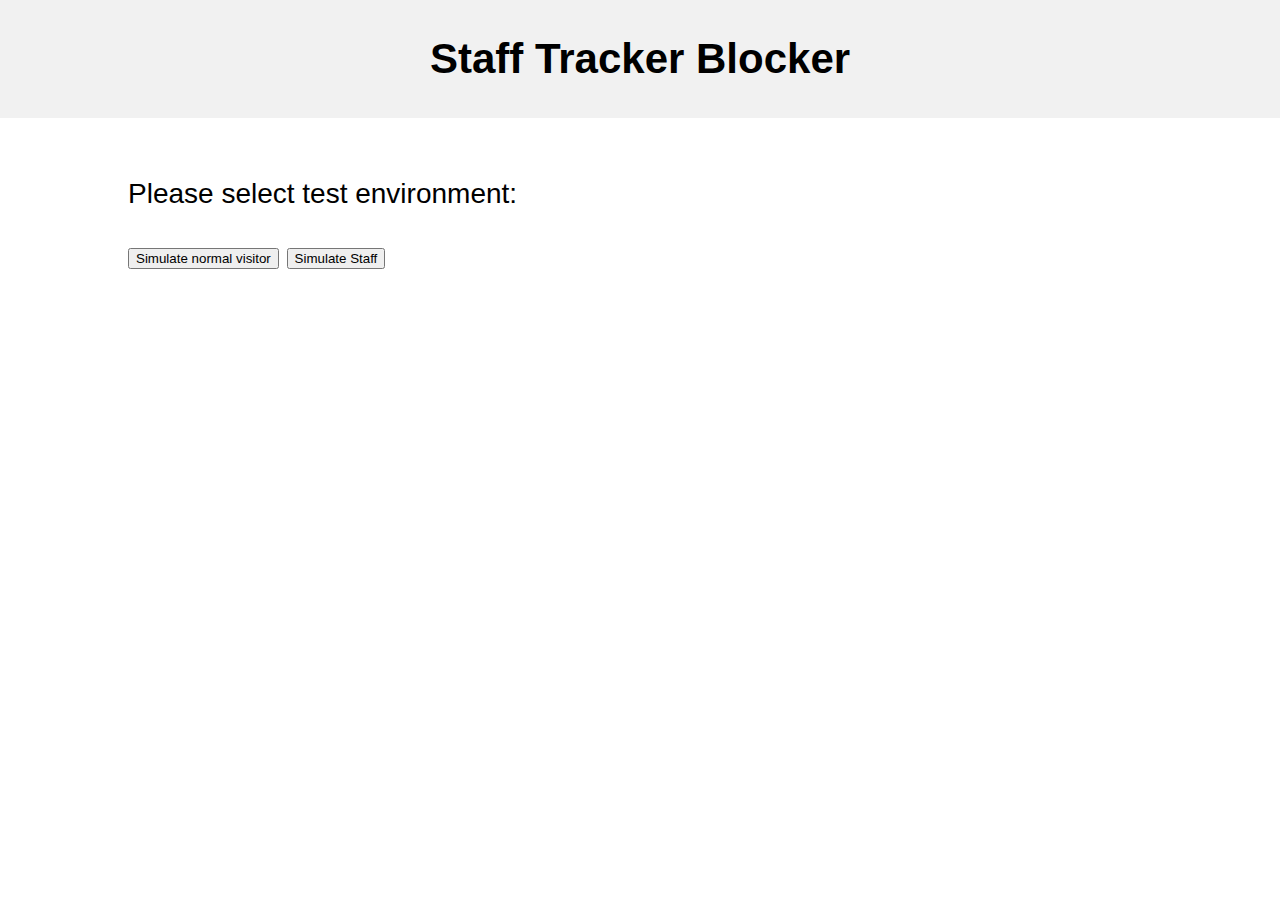
<file: index.html>
<!DOCTYPE html>
<html>

    <head>
        <meta name="viewport" content="width=device-width, initial-scale=1">
        <title>Staff tracking blocker</title>
        <!-- Load styles -->
        <link rel="stylesheet" href="css/style.css">
        <!-- Load Scripts  -->
        <script src="js/main.js" defer></script>
    </head>

    <body>

        <div class="header">
            <h2>Staff Tracker Blocker</h2>
            <div class="progress-container" style="display: none;">
                <div class="progress-bar" id="myBar"></div>
            </div>
        </div>

        <div class="content">
            <p>Please select test environment:</p>
            <!-- Two buttons -->
            <div class="button-container">
                <button class="button" id="test-env-1" onclick="location.href = './normal.html';">Simulate normal
                    visitor</button>
                <button class="button" id="test-env-2" onclick="location.href = './staff.html';">Simulate Staff</button>
            </div>
        </div>

    </body>

</html>
</file>
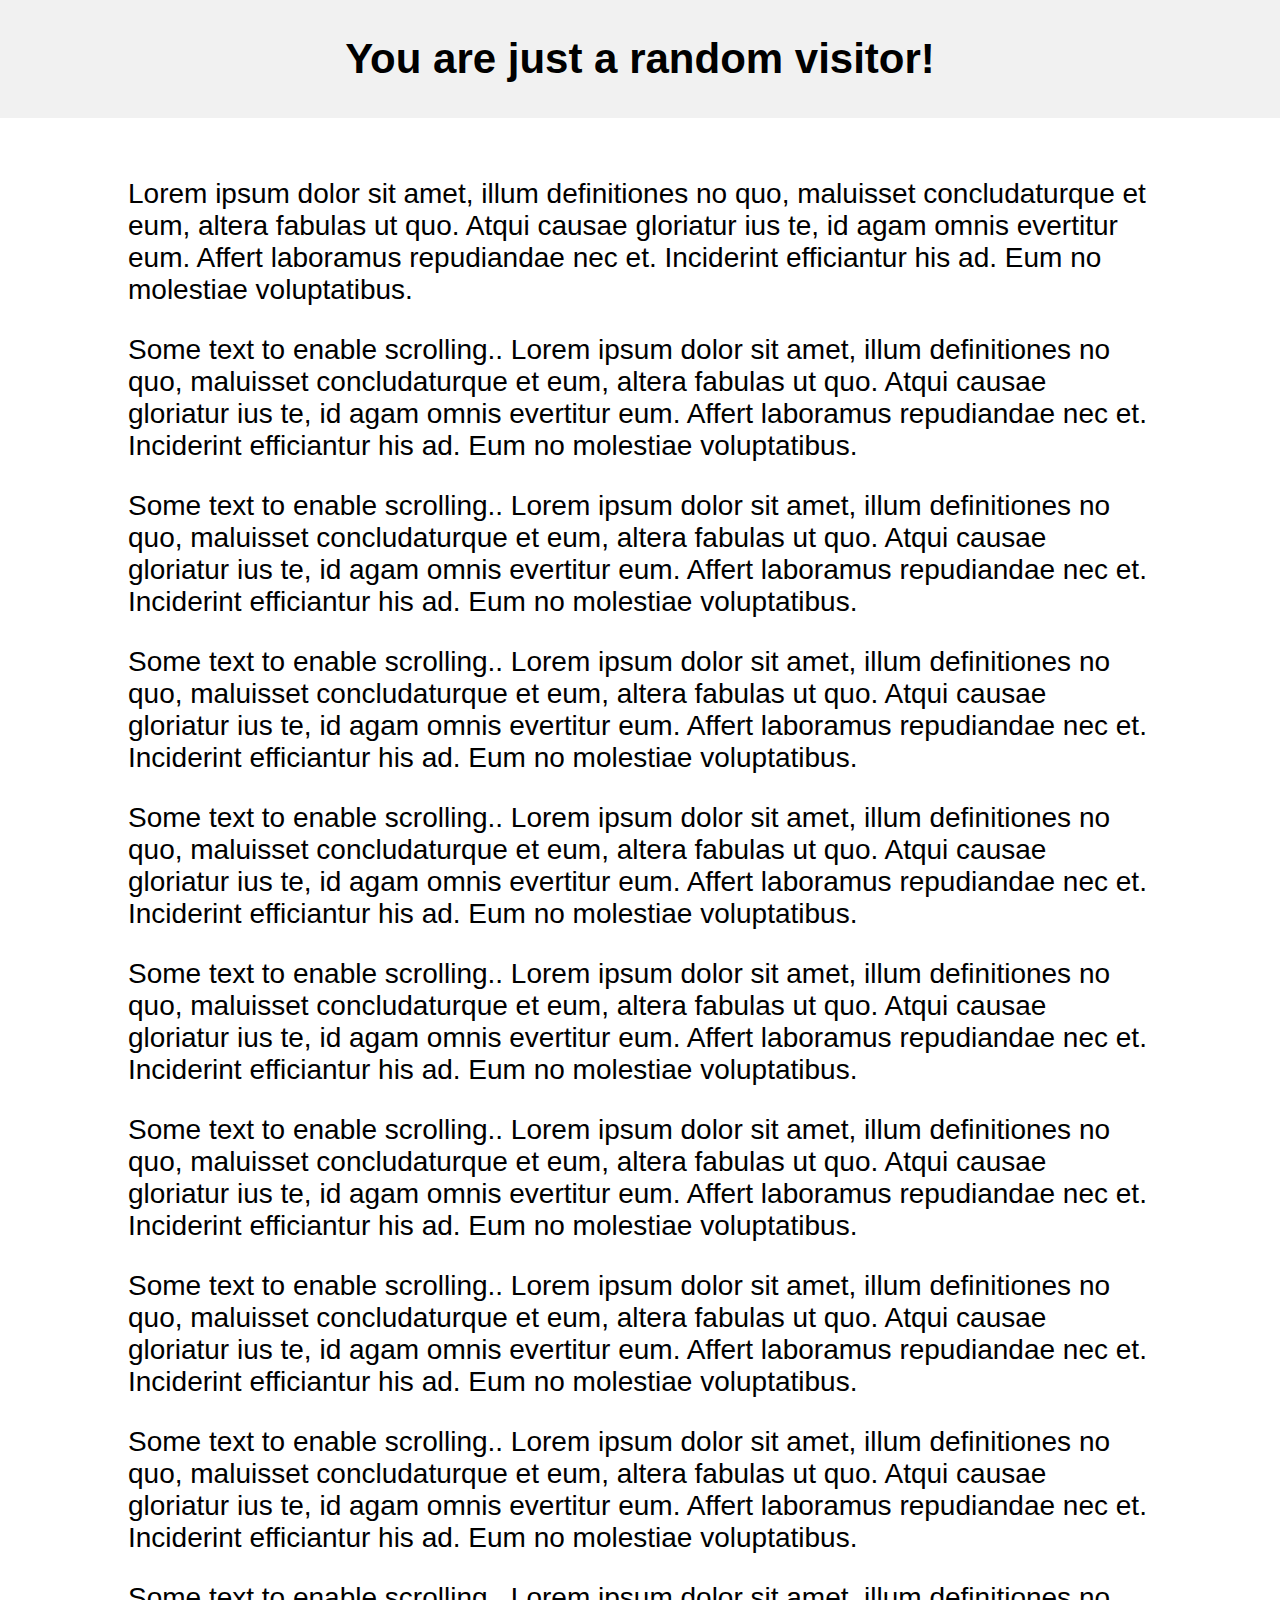
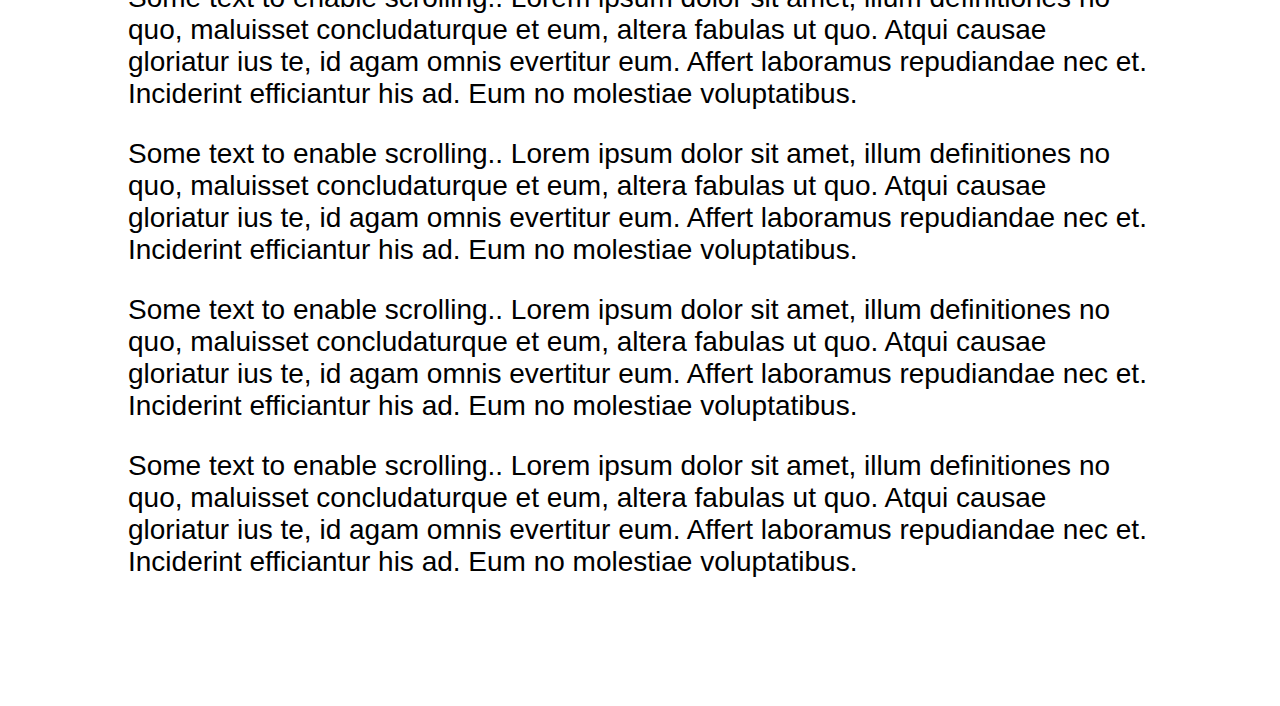
<file: normal.html>
<!DOCTYPE html>
<html>

    <head>
        <meta name="viewport" content="width=device-width, initial-scale=1">
        <title>Staff tracking blocker</title>
        <!-- Load styles -->
        <link rel="stylesheet" href="css/style.css">
        <!-- Script to simulate normal user -->
        <script>
            // Delete cookie
            deleteCookie("hubspotapi");
            function deleteCookie(name) {
                document.cookie = name + '=; expires=Thu, 01 Jan 1970 00:00:01 GMT;';
            }
        </script>
        <!-- Load Scripts  -->
        <script src="js/main.js" defer></script>
    </head>

    <body>

        <div class="header">
            <h2>You are just a random visitor!</h2>
            <div class="progress-container" style="display: none;">
                <div class="progress-bar" id="myBar"></div>
            </div>
        </div>

        <div class="content">
            <p>Lorem ipsum dolor sit amet, illum definitiones no quo, maluisset
                concludaturque et eum, altera fabulas ut quo. Atqui causae gloriatur ius te, id agam omnis evertitur
                eum. Affert laboramus repudiandae nec et. Inciderint efficiantur his ad. Eum no molestiae voluptatibus.
            </p>
            <p>Some text to enable scrolling.. Lorem ipsum dolor sit amet, illum definitiones no quo, maluisset
                concludaturque et eum, altera fabulas ut quo. Atqui causae gloriatur ius te, id agam omnis evertitur
                eum. Affert laboramus repudiandae nec et. Inciderint efficiantur his ad. Eum no molestiae voluptatibus.
            </p>
            <p>Some text to enable scrolling.. Lorem ipsum dolor sit amet, illum definitiones no quo, maluisset
                concludaturque et eum, altera fabulas ut quo. Atqui causae gloriatur ius te, id agam omnis evertitur
                eum. Affert laboramus repudiandae nec et. Inciderint efficiantur his ad. Eum no molestiae voluptatibus.
            </p>
            <p>Some text to enable scrolling.. Lorem ipsum dolor sit amet, illum definitiones no quo, maluisset
                concludaturque et eum, altera fabulas ut quo. Atqui causae gloriatur ius te, id agam omnis evertitur
                eum. Affert laboramus repudiandae nec et. Inciderint efficiantur his ad. Eum no molestiae voluptatibus.
            </p>
            <p>Some text to enable scrolling.. Lorem ipsum dolor sit amet, illum definitiones no quo, maluisset
                concludaturque et eum, altera fabulas ut quo. Atqui causae gloriatur ius te, id agam omnis evertitur
                eum. Affert laboramus repudiandae nec et. Inciderint efficiantur his ad. Eum no molestiae voluptatibus.
            </p>
            <p>Some text to enable scrolling.. Lorem ipsum dolor sit amet, illum definitiones no quo, maluisset
                concludaturque et eum, altera fabulas ut quo. Atqui causae gloriatur ius te, id agam omnis evertitur
                eum. Affert laboramus repudiandae nec et. Inciderint efficiantur his ad. Eum no molestiae voluptatibus.
            </p>
            <p>Some text to enable scrolling.. Lorem ipsum dolor sit amet, illum definitiones no quo, maluisset
                concludaturque et eum, altera fabulas ut quo. Atqui causae gloriatur ius te, id agam omnis evertitur
                eum. Affert laboramus repudiandae nec et. Inciderint efficiantur his ad. Eum no molestiae voluptatibus.
            </p>
            <p>Some text to enable scrolling.. Lorem ipsum dolor sit amet, illum definitiones no quo, maluisset
                concludaturque et eum, altera fabulas ut quo. Atqui causae gloriatur ius te, id agam omnis evertitur
                eum. Affert laboramus repudiandae nec et. Inciderint efficiantur his ad. Eum no molestiae voluptatibus.
            </p>
            <p>Some text to enable scrolling.. Lorem ipsum dolor sit amet, illum definitiones no quo, maluisset
                concludaturque et eum, altera fabulas ut quo. Atqui causae gloriatur ius te, id agam omnis evertitur
                eum. Affert laboramus repudiandae nec et. Inciderint efficiantur his ad. Eum no molestiae voluptatibus.
            </p>
            <p>Some text to enable scrolling.. Lorem ipsum dolor sit amet, illum definitiones no quo, maluisset
                concludaturque et eum, altera fabulas ut quo. Atqui causae gloriatur ius te, id agam omnis evertitur
                eum. Affert laboramus repudiandae nec et. Inciderint efficiantur his ad. Eum no molestiae voluptatibus.
            </p>
            <p>Some text to enable scrolling.. Lorem ipsum dolor sit amet, illum definitiones no quo, maluisset
                concludaturque et eum, altera fabulas ut quo. Atqui causae gloriatur ius te, id agam omnis evertitur
                eum. Affert laboramus repudiandae nec et. Inciderint efficiantur his ad. Eum no molestiae voluptatibus.
            </p>
            <p>Some text to enable scrolling.. Lorem ipsum dolor sit amet, illum definitiones no quo, maluisset
                concludaturque et eum, altera fabulas ut quo. Atqui causae gloriatur ius te, id agam omnis evertitur
                eum. Affert laboramus repudiandae nec et. Inciderint efficiantur his ad. Eum no molestiae voluptatibus.
            </p>
            <p>Some text to enable scrolling.. Lorem ipsum dolor sit amet, illum definitiones no quo, maluisset
                concludaturque et eum, altera fabulas ut quo. Atqui causae gloriatur ius te, id agam omnis evertitur
                eum. Affert laboramus repudiandae nec et. Inciderint efficiantur his ad. Eum no molestiae voluptatibus.
            </p>
        </div>

    </body>

</html>
</file>
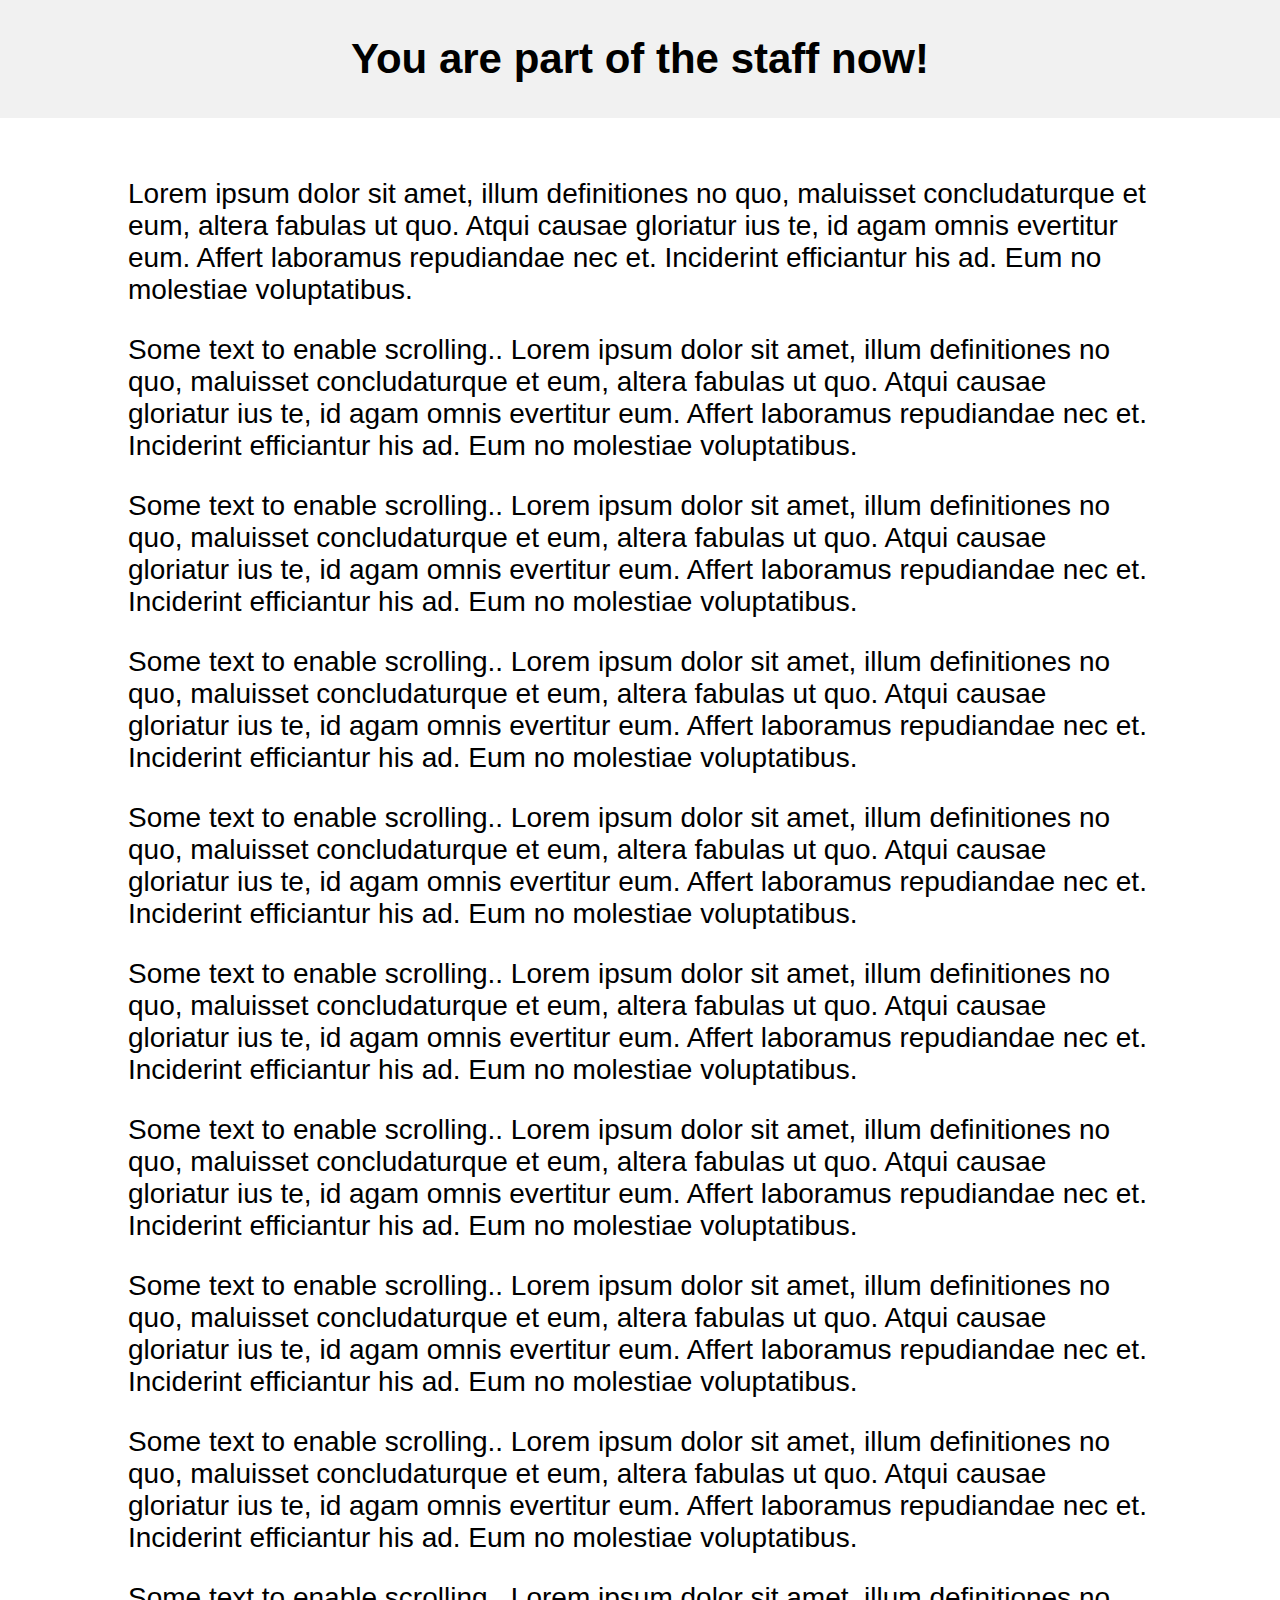
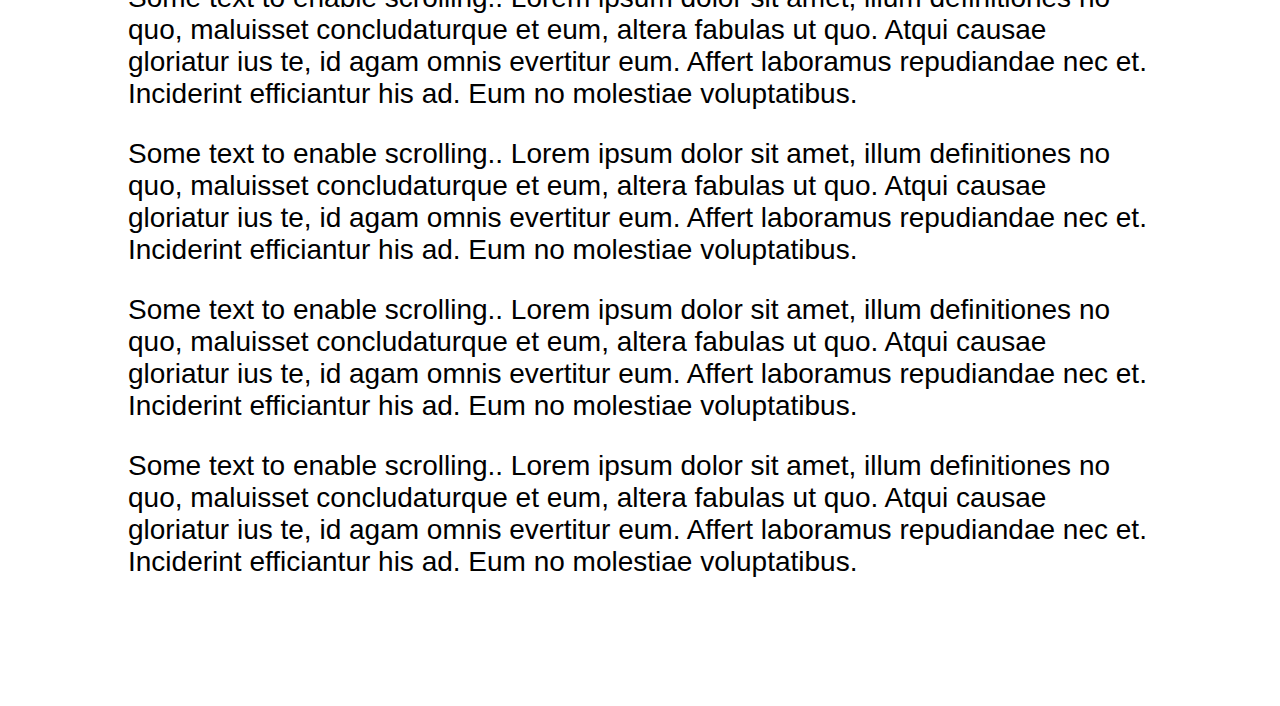
<file: staff.html>
<!DOCTYPE html>
<html>

    <head>
        <meta name="viewport" content="width=device-width, initial-scale=1">
        <title>Staff tracking blocker</title>
        <!-- Load styles -->
        <link rel="stylesheet" href="css/style.css">
        <!-- Simulate staff -->
        <script>
            // Create cookie called hubspotapi
            document.cookie = "hubspotapi=[base64]";
        </script>
        <!-- Load Scripts  -->
        <script src="js/main.js" defer></script>
    </head>

    <body>

        <div class="header">
            <h2>You are part of the staff now!</h2>
            <div class="progress-container" style="display: none;">
                <div class="progress-bar" id="myBar"></div>
            </div>
        </div>

        <div class="content">
            <p>Lorem ipsum dolor sit amet, illum definitiones no quo, maluisset
                concludaturque et eum, altera fabulas ut quo. Atqui causae gloriatur ius te, id agam omnis evertitur
                eum. Affert laboramus repudiandae nec et. Inciderint efficiantur his ad. Eum no molestiae voluptatibus.
            </p>
            <p>Some text to enable scrolling.. Lorem ipsum dolor sit amet, illum definitiones no quo, maluisset
                concludaturque et eum, altera fabulas ut quo. Atqui causae gloriatur ius te, id agam omnis evertitur
                eum. Affert laboramus repudiandae nec et. Inciderint efficiantur his ad. Eum no molestiae voluptatibus.
            </p>
            <p>Some text to enable scrolling.. Lorem ipsum dolor sit amet, illum definitiones no quo, maluisset
                concludaturque et eum, altera fabulas ut quo. Atqui causae gloriatur ius te, id agam omnis evertitur
                eum. Affert laboramus repudiandae nec et. Inciderint efficiantur his ad. Eum no molestiae voluptatibus.
            </p>
            <p>Some text to enable scrolling.. Lorem ipsum dolor sit amet, illum definitiones no quo, maluisset
                concludaturque et eum, altera fabulas ut quo. Atqui causae gloriatur ius te, id agam omnis evertitur
                eum. Affert laboramus repudiandae nec et. Inciderint efficiantur his ad. Eum no molestiae voluptatibus.
            </p>
            <p>Some text to enable scrolling.. Lorem ipsum dolor sit amet, illum definitiones no quo, maluisset
                concludaturque et eum, altera fabulas ut quo. Atqui causae gloriatur ius te, id agam omnis evertitur
                eum. Affert laboramus repudiandae nec et. Inciderint efficiantur his ad. Eum no molestiae voluptatibus.
            </p>
            <p>Some text to enable scrolling.. Lorem ipsum dolor sit amet, illum definitiones no quo, maluisset
                concludaturque et eum, altera fabulas ut quo. Atqui causae gloriatur ius te, id agam omnis evertitur
                eum. Affert laboramus repudiandae nec et. Inciderint efficiantur his ad. Eum no molestiae voluptatibus.
            </p>
            <p>Some text to enable scrolling.. Lorem ipsum dolor sit amet, illum definitiones no quo, maluisset
                concludaturque et eum, altera fabulas ut quo. Atqui causae gloriatur ius te, id agam omnis evertitur
                eum. Affert laboramus repudiandae nec et. Inciderint efficiantur his ad. Eum no molestiae voluptatibus.
            </p>
            <p>Some text to enable scrolling.. Lorem ipsum dolor sit amet, illum definitiones no quo, maluisset
                concludaturque et eum, altera fabulas ut quo. Atqui causae gloriatur ius te, id agam omnis evertitur
                eum. Affert laboramus repudiandae nec et. Inciderint efficiantur his ad. Eum no molestiae voluptatibus.
            </p>
            <p>Some text to enable scrolling.. Lorem ipsum dolor sit amet, illum definitiones no quo, maluisset
                concludaturque et eum, altera fabulas ut quo. Atqui causae gloriatur ius te, id agam omnis evertitur
                eum. Affert laboramus repudiandae nec et. Inciderint efficiantur his ad. Eum no molestiae voluptatibus.
            </p>
            <p>Some text to enable scrolling.. Lorem ipsum dolor sit amet, illum definitiones no quo, maluisset
                concludaturque et eum, altera fabulas ut quo. Atqui causae gloriatur ius te, id agam omnis evertitur
                eum. Affert laboramus repudiandae nec et. Inciderint efficiantur his ad. Eum no molestiae voluptatibus.
            </p>
            <p>Some text to enable scrolling.. Lorem ipsum dolor sit amet, illum definitiones no quo, maluisset
                concludaturque et eum, altera fabulas ut quo. Atqui causae gloriatur ius te, id agam omnis evertitur
                eum. Affert laboramus repudiandae nec et. Inciderint efficiantur his ad. Eum no molestiae voluptatibus.
            </p>
            <p>Some text to enable scrolling.. Lorem ipsum dolor sit amet, illum definitiones no quo, maluisset
                concludaturque et eum, altera fabulas ut quo. Atqui causae gloriatur ius te, id agam omnis evertitur
                eum. Affert laboramus repudiandae nec et. Inciderint efficiantur his ad. Eum no molestiae voluptatibus.
            </p>
            <p>Some text to enable scrolling.. Lorem ipsum dolor sit amet, illum definitiones no quo, maluisset
                concludaturque et eum, altera fabulas ut quo. Atqui causae gloriatur ius te, id agam omnis evertitur
                eum. Affert laboramus repudiandae nec et. Inciderint efficiantur his ad. Eum no molestiae voluptatibus.
            </p>
        </div>

    </body>

</html>
</file>
<file: css/style.css>
body {
    margin: 0;
    font-size: 28px;
    font-family: Arial, Helvetica, sans-serif;
}

.header {
    position: fixed;
    top: 0;
    z-index: 1;
    width: 100%;
    background-color: #f1f1f1;
}

.header h2 {
    text-align: center;
}

.progress-container {
    width: 100%;
    height: 8px;
    background: #ccc;
}

.progress-bar {
    height: 8px;
    background: #04AA6D;
    width: 0%;
}

.content {
    padding: 100px 0;
    margin: 50px auto 0 auto;
    width: 80%;
}
</file>
